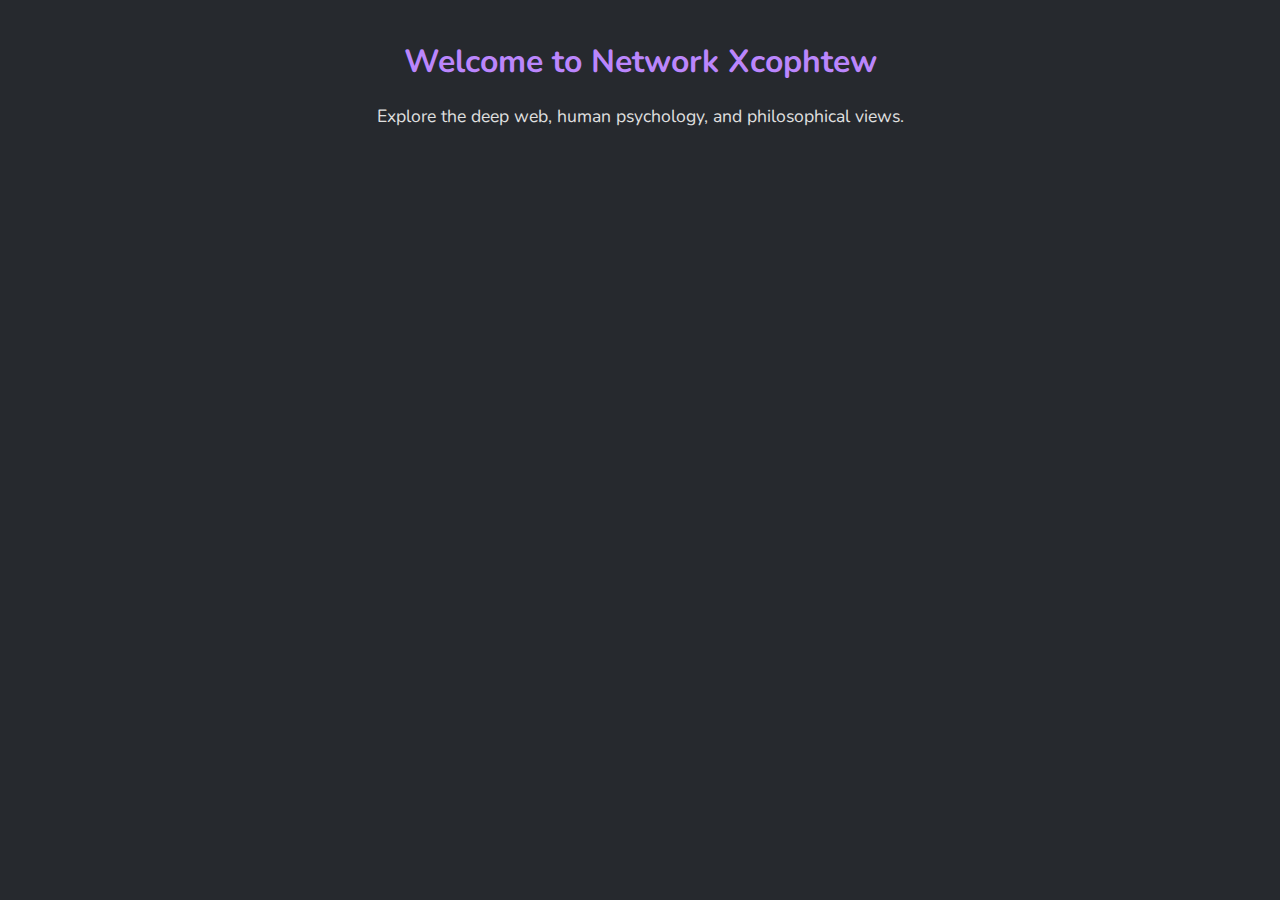
<file: static/index.html>
<!DOCTYPE html>
<html lang="en">
<head>
    <meta charset="UTF-8">
    <meta name="viewport" content="width=device-width, initial-scale=1.0">
    <title>Network Xcophtew - Home</title>

    <!-- Font Preload -->
    <link rel="preconnect" href="https://fonts.googleapis.com">
    <link rel="preconnect" href="https://fonts.gstatic.com" crossorigin>
    <link href="https://fonts.googleapis.com/css2?family=Nunito:wght@200;300;400;500;700;800;900&family=Ubuntu:wght@300;400;500;700&display=swap" rel="stylesheet">

    <!-- Stylesheet -->
    <link rel="stylesheet" href="style.css">
</head>
<body>

<!-- NAVIGATION_PLACEHOLDER -->

<div class="container">
    <h1>Welcome to Network Xcophtew</h1>
    <p>Explore the deep web, human psychology, and philosophical views.</p>
</div>

<!-- FOOTER_PLACEHOLDER -->

</body>
</html>
</file>
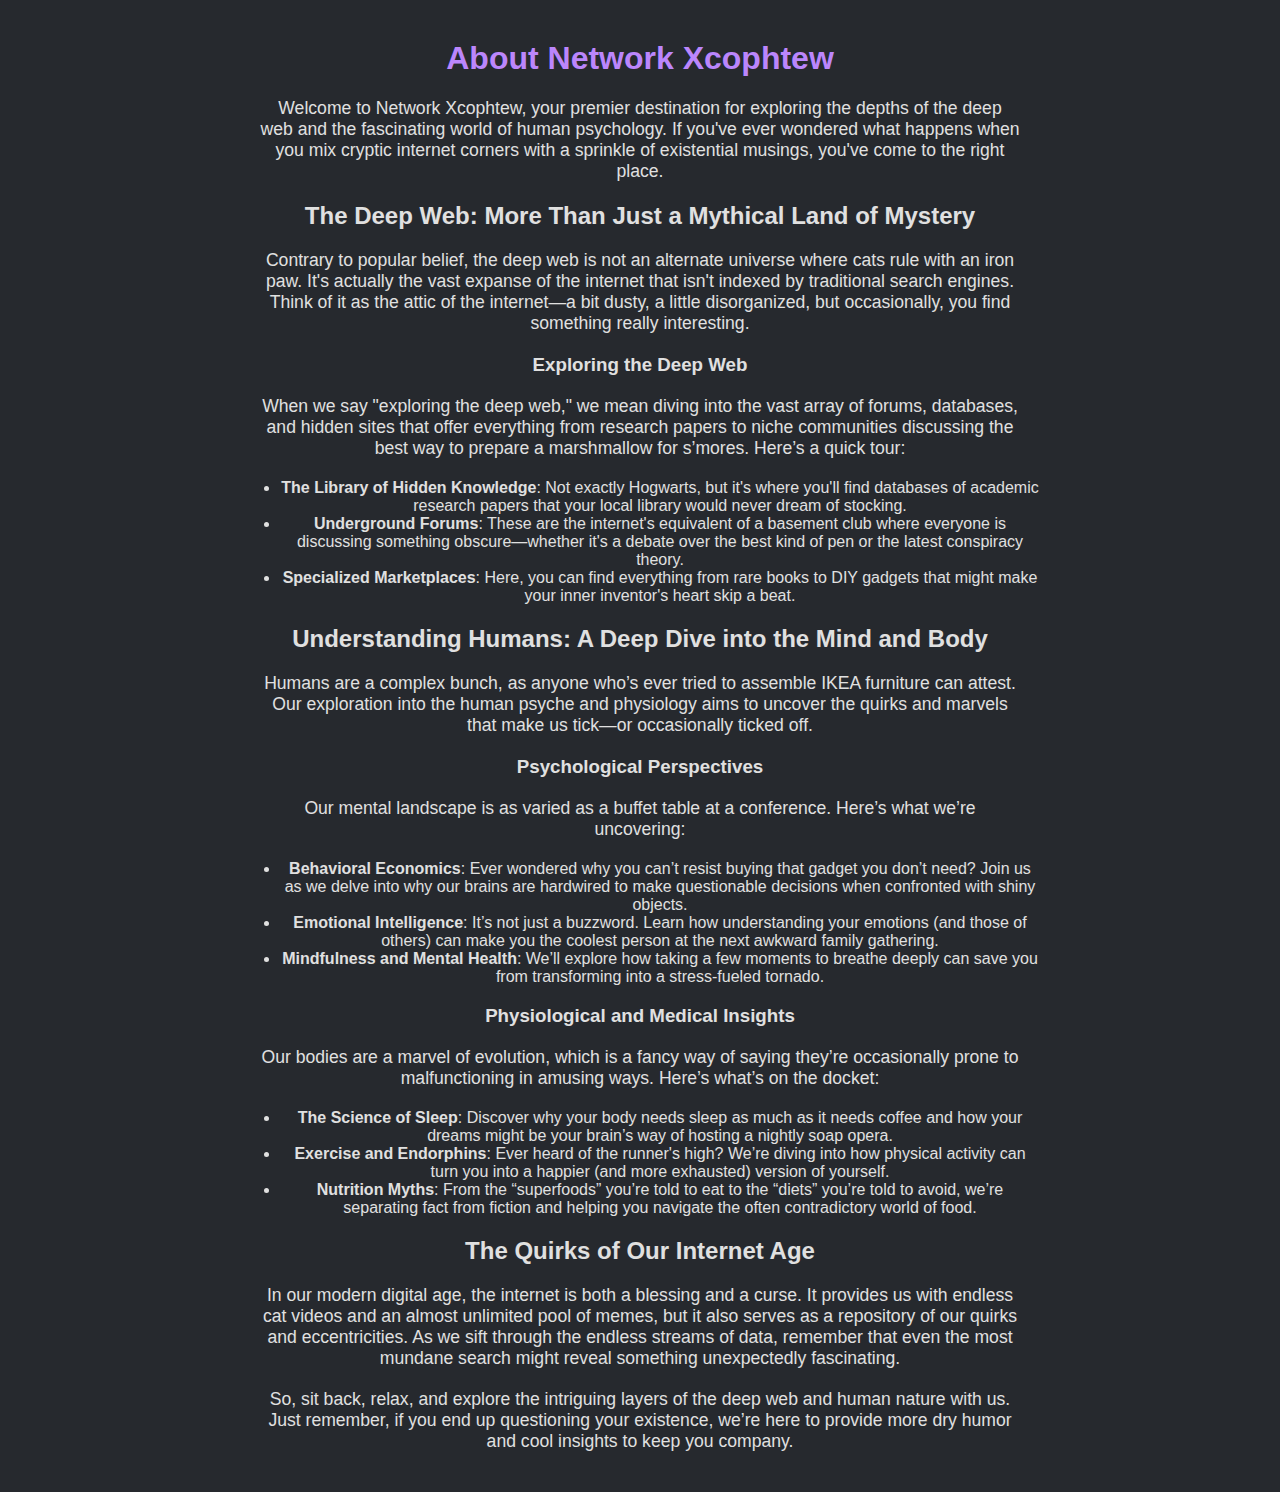
<file: static/about.html>
<!-- static/about.html -->
<!DOCTYPE html>
<html lang="en">
<head>
    <meta charset="UTF-8">
    <meta name="viewport" content="width=device-width, initial-scale=1.0">
    <title>Network Xcophtew - About</title>
    <link rel="stylesheet" href="style.css">
</head>
<body>

<!-- NAVIGATION_PLACEHOLDER -->

<div class="container">
    <h1>About Network Xcophtew</h1>
    <p>Welcome to Network Xcophtew, your premier destination for exploring the depths of the deep web and the fascinating world of human psychology. If you've ever wondered what happens when you mix cryptic internet corners with a sprinkle of existential musings, you've come to the right place.</p>
    
    <h2>The Deep Web: More Than Just a Mythical Land of Mystery</h2>
    <p>Contrary to popular belief, the deep web is not an alternate universe where cats rule with an iron paw. It's actually the vast expanse of the internet that isn't indexed by traditional search engines. Think of it as the attic of the internet—a bit dusty, a little disorganized, but occasionally, you find something really interesting.</p>
    
    <h3>Exploring the Deep Web</h3>
    <p>When we say "exploring the deep web," we mean diving into the vast array of forums, databases, and hidden sites that offer everything from research papers to niche communities discussing the best way to prepare a marshmallow for s’mores. Here’s a quick tour:</p>
    <ul>
        <li><strong>The Library of Hidden Knowledge</strong>: Not exactly Hogwarts, but it's where you'll find databases of academic research papers that your local library would never dream of stocking.</li>
        <li><strong>Underground Forums</strong>: These are the internet's equivalent of a basement club where everyone is discussing something obscure—whether it's a debate over the best kind of pen or the latest conspiracy theory.</li>
        <li><strong>Specialized Marketplaces</strong>: Here, you can find everything from rare books to DIY gadgets that might make your inner inventor's heart skip a beat.</li>
    </ul>

    <h2>Understanding Humans: A Deep Dive into the Mind and Body</h2>
    <p>Humans are a complex bunch, as anyone who’s ever tried to assemble IKEA furniture can attest. Our exploration into the human psyche and physiology aims to uncover the quirks and marvels that make us tick—or occasionally ticked off.</p>

    <h3>Psychological Perspectives</h3>
    <p>Our mental landscape is as varied as a buffet table at a conference. Here’s what we’re uncovering:</p>
    <ul>
        <li><strong>Behavioral Economics</strong>: Ever wondered why you can’t resist buying that gadget you don’t need? Join us as we delve into why our brains are hardwired to make questionable decisions when confronted with shiny objects.</li>
        <li><strong>Emotional Intelligence</strong>: It’s not just a buzzword. Learn how understanding your emotions (and those of others) can make you the coolest person at the next awkward family gathering.</li>
        <li><strong>Mindfulness and Mental Health</strong>: We’ll explore how taking a few moments to breathe deeply can save you from transforming into a stress-fueled tornado.</li>
    </ul>

    <h3>Physiological and Medical Insights</h3>
    <p>Our bodies are a marvel of evolution, which is a fancy way of saying they’re occasionally prone to malfunctioning in amusing ways. Here’s what’s on the docket:</p>
    <ul>
        <li><strong>The Science of Sleep</strong>: Discover why your body needs sleep as much as it needs coffee and how your dreams might be your brain’s way of hosting a nightly soap opera.</li>
        <li><strong>Exercise and Endorphins</strong>: Ever heard of the runner's high? We’re diving into how physical activity can turn you into a happier (and more exhausted) version of yourself.</li>
        <li><strong>Nutrition Myths</strong>: From the “superfoods” you’re told to eat to the “diets” you’re told to avoid, we’re separating fact from fiction and helping you navigate the often contradictory world of food.</li>
    </ul>

    <h2>The Quirks of Our Internet Age</h2>
    <p>In our modern digital age, the internet is both a blessing and a curse. It provides us with endless cat videos and an almost unlimited pool of memes, but it also serves as a repository of our quirks and eccentricities. As we sift through the endless streams of data, remember that even the most mundane search might reveal something unexpectedly fascinating.</p>

    <p>So, sit back, relax, and explore the intriguing layers of the deep web and human nature with us. Just remember, if you end up questioning your existence, we’re here to provide more dry humor and cool insights to keep you company.</p>
</div>

<!-- FOOTER_PLACEHOLDER -->

</body>
</html>
</file>
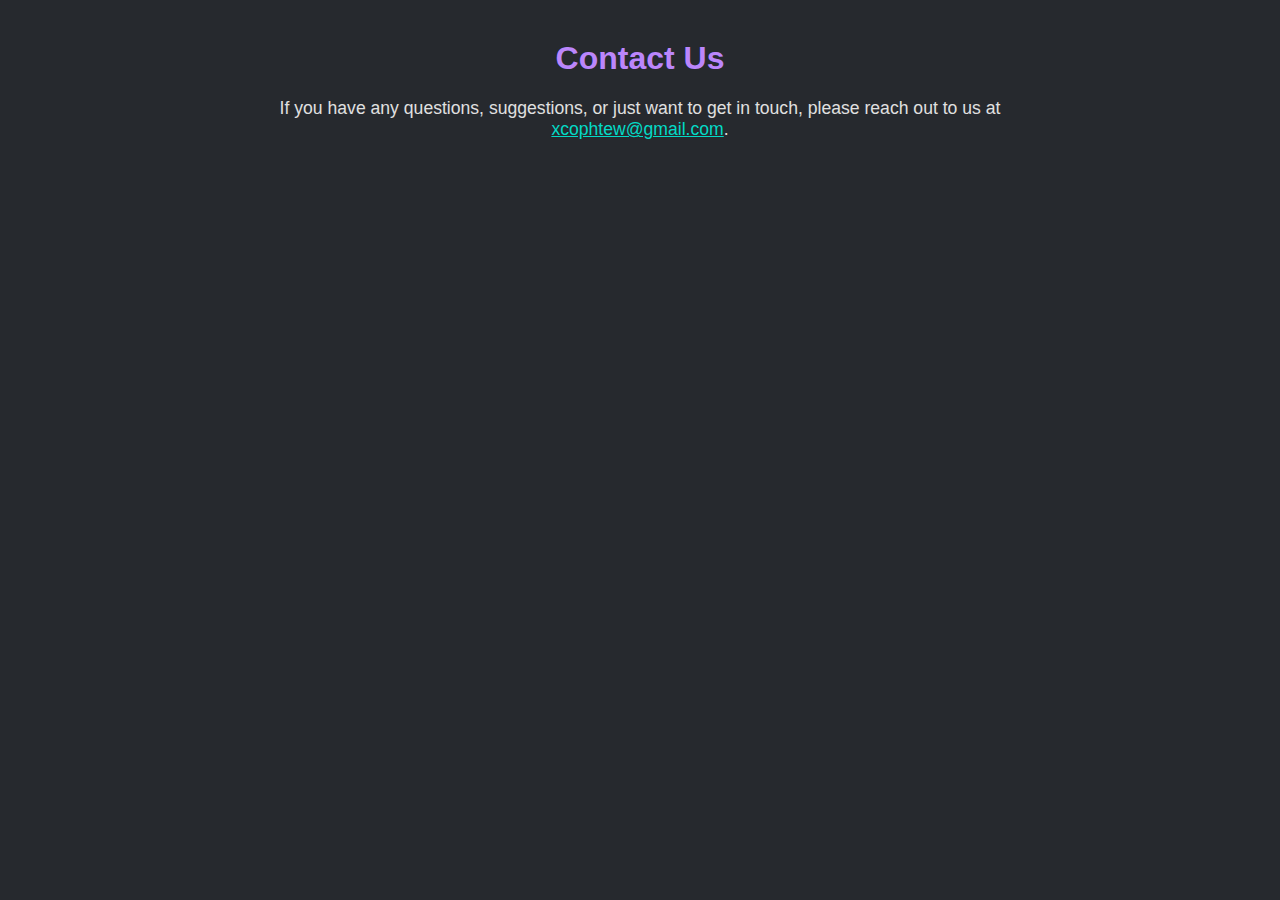
<file: static/contact.html>
<!-- static/contact.html -->
<!DOCTYPE html>
<html lang="en">
<head>
    <meta charset="UTF-8">
    <meta name="viewport" content="width=device-width, initial-scale=1.0">
    <title>Network Xcophtew - Contact</title>
    <link rel="stylesheet" href="style.css">
</head>
<body>

<!-- NAVIGATION_PLACEHOLDER -->

<div class="container">
    <h1>Contact Us</h1>
    <p>If you have any questions, suggestions, or just want to get in touch, please reach out to us at <a href="mailto:xcophtew@gmail.com" style="color: #03dac6;">xcophtew@gmail.com</a>.</p>
</div>

<!-- FOOTER_PLACEHOLDER -->

</body>
</html>
</file>
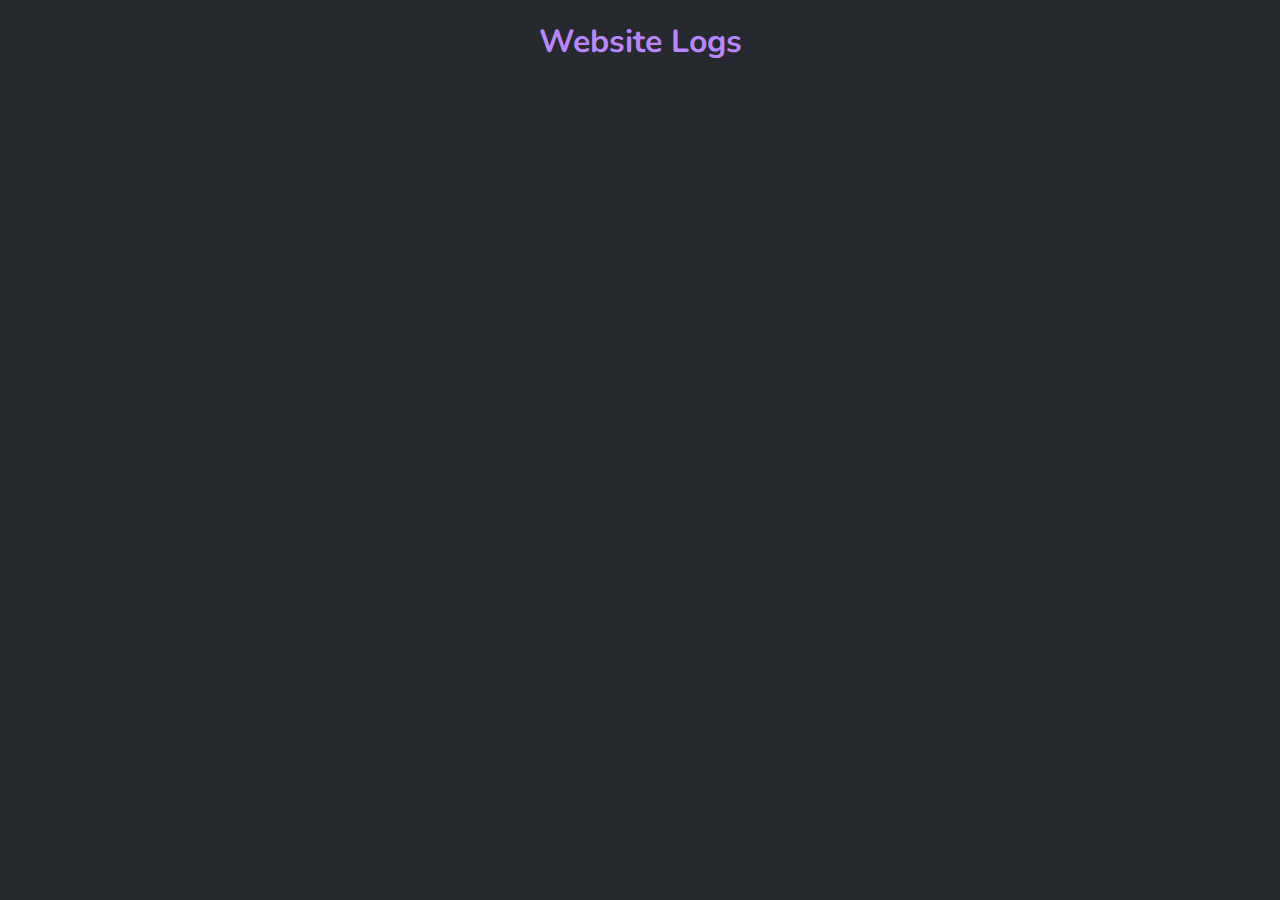
<file: static/logs.html>
<!DOCTYPE html>
<html lang="en">
<head>
    <meta charset="UTF-8">
    <meta name="viewport" content="width=device-width, initial-scale=1.0">
    <title>Website Logs</title>
        <title>Network Xcophtew - Home</title>

    <!-- Font Preload -->
    <link rel="preconnect" href="https://fonts.googleapis.com">
    <link rel="preconnect" href="https://fonts.gstatic.com" crossorigin>
    <link href="https://fonts.googleapis.com/css2?family=Nunito:wght@200;300;400;500;700;800;900&family=Ubuntu:wght@300;400;500;700&display=swap" rel="stylesheet">

    <!-- Stylesheet -->
    <link rel="stylesheet" href="style.css">
    <!-- NAVIGATION_PLACEHOLDER -->
    <!-- FOOTER_PLACEHOLDER -->
</head>
<body>
    <h1>Website Logs</h1>
    <div id="logs-content"></div>
    <!-- FOOTER_PLACEHOLDER -->
</body>
</html>
</file>
<file: static/style.css>
/* Base Styles */
body {
    font-family: 'Nunito', 'Ubuntu', sans-serif; /* Use Nunito and Ubuntu fonts */
    background-color: #26292e; /* Dark background for contrast */
    color: #e0e0e0; /* Light text color for readability */
    margin: 0;
    padding: 0;
    display: flex;
    flex-direction: column;
    min-height: 100vh;
}

/* Navigation Styles */
nav {
    background-color: #1f1f1f; /* Darker background for the navigation bar */
    padding: 10px;
    text-align: center;
}

nav ul {
    list-style: none;
    margin: 0;
    padding: 0;
}

nav ul li {
    display: inline;
    margin-right: 20px;
}

nav ul li a {
    color: #bb86fc; /* Light purple color for links */
    text-decoration: none;
    font-size: 1.2em;
}

nav ul li a:hover {
    color: #03dac6; /* Light teal color on hover */
}

/* Footer Styles */
footer {
    background-color: #1f1f1f; /* Same dark background as navigation */
    padding: 20px;
    text-align: center;
    color: #999; /* Slightly lighter text color for footer */
    margin-top: auto;
}

/* Typography */
h1 {
    color: #bb86fc; /* Consistent link color for headings */
    text-align: center;
    margin-top: 20px;
}

p {
    text-align: center;
    font-size: 1.1em;
    margin: 20px;
}

/* Container */
.container {
    max-width: 800px;
    margin: 0 auto;
    padding: 20px;
    text-align: center;
}
</file>
